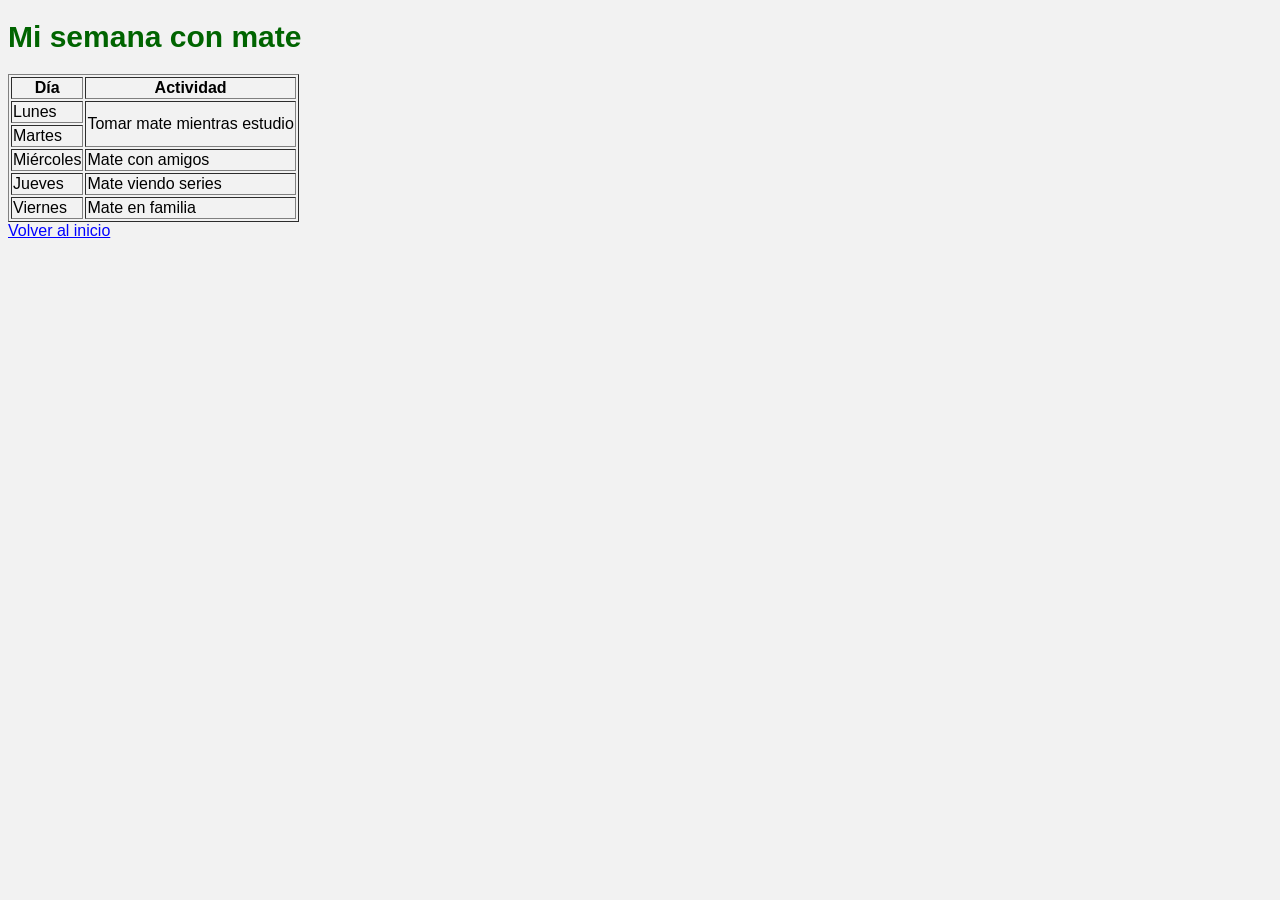
<file: horario.html>
<!DOCTYPE html>
<html lang="es">
<head>
    <meta charset="UTF-8">
    <title>Horario</title>
    <link rel="stylesheet" href="style.css">
</head>
<body>
<!-- Inicio -->
<h1>Mi semana con mate</h1>

<table border="1">
    <tr>
        <th>Día</th>
        <th>Actividad</th>
    </tr>
    <tr>
        <td>Lunes</td>
        <td rowspan="2">Tomar mate mientras estudio</td>
    </tr>
    <tr>
        <td>Martes</td>
    </tr>
    <tr>
        <td>Miércoles</td>
        <td>Mate con amigos</td>
    </tr>
    <tr>
        <td>Jueves</td>
        <td>Mate viendo series</td>
    </tr>
    <tr>
        <td>Viernes</td>
        <td>Mate en familia</td>
    </tr>
</table>

<a href="index.html">Volver al inicio</a>

</body>
</html>
</file>
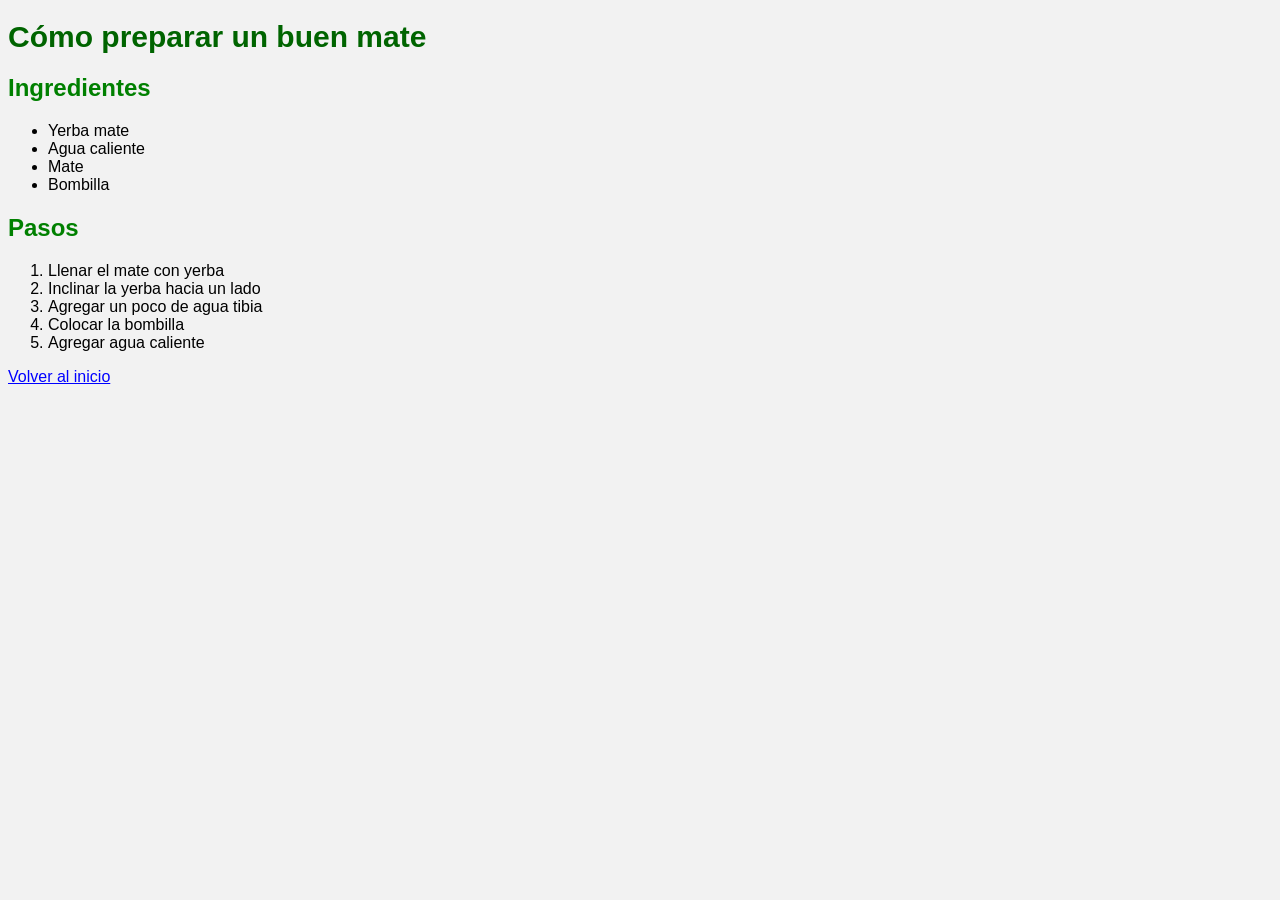
<file: receta.html>
<!DOCTYPE html>
<html lang="es">
<head>
    <meta charset="UTF-8">
    <title>Receta del Mate</title>
    <link rel="stylesheet" href="style.css">
</head>
<body>
<!-- "como prerar un buen mate" -->
<h1>Cómo preparar un buen mate</h1>

<h2>Ingredientes</h2>
<ul>
    <li>Yerba mate</li>
    <li>Agua caliente</li>
    <li>Mate</li>
    <li>Bombilla</li>
</ul>

<h2>Pasos</h2>
<ol>
    <li>Llenar el mate con yerba</li>
    <li>Inclinar la yerba hacia un lado</li>
    <li>Agregar un poco de agua tibia</li>
    <li>Colocar la bombilla</li>
    <li>Agregar agua caliente</li>
</ol>

<a href="index.html">Volver al inicio</a>

</body>
</html>
</file>
<file: style.css>
body {
    background-color: #f2f2f2;
    font-family: Arial, sans-serif;
}

h1 {
    color: darkgreen;
    font-size: 30px;
}

h2 {
    color: green;
    font-size: 24px;
}

p {
    color: black;
    font-size: 18px;
}

a {
    color: blue;
    font-size: 16px;
}
nav a {
    display: block;
}
</file>
